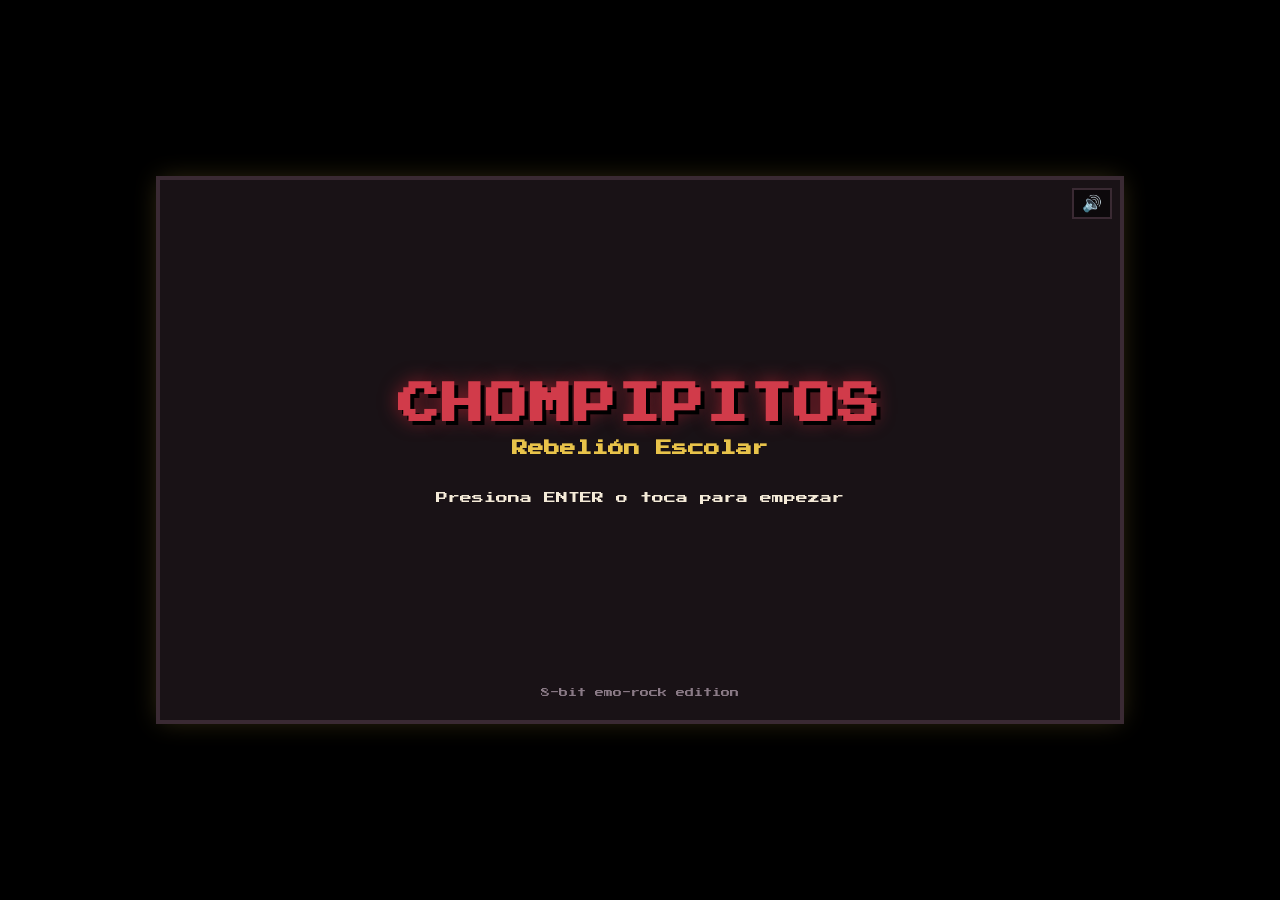
<file: index.html>
<!DOCTYPE html>
<html lang="es">
<head>
<meta charset="UTF-8">
<meta name="viewport" content="width=device-width, initial-scale=1, maximum-scale=1, user-scalable=no">
<link rel="icon" href="data:,">
<title>Chompipitos: Rebelión Escolar</title>
<link rel="stylesheet" href="style.css">
<script>
  (function () {
    function fitStage() {
      var s = Math.min(window.innerWidth / 960, window.innerHeight / 540, 1);
      document.documentElement.style.setProperty('--stage-scale', s);
    }
    window.addEventListener('resize', fitStage);
    window.addEventListener('orientationchange', fitStage);
    fitStage();
  })();
</script>
</head>
<body>
  <div id="app">

    <canvas id="game" width="960" height="540"></canvas>

    <!-- PANTALLA DE TÍTULO -->
    <section id="screen-title" class="screen">
      <h1 class="title">CHOMPIPITOS</h1>
      <h2 class="subtitle">Rebelión Escolar</h2>
      <p class="blink">Presiona ENTER o toca para empezar</p>
      <p class="credits">8-bit emo-rock edition</p>
    </section>

    <!-- CONTROLES -->
    <section id="screen-controls" class="screen hidden">
      <h2 class="section-title">Controles</h2>
      <div class="controls-list">
        <div class="control-row"><span class="key">←</span><span class="key">→</span><span class="control-desc">Moverte</span></div>
        <div class="control-row"><span class="key key-wide">↑</span><span class="key key-wide">ESPACIO</span><span class="control-desc">Saltar (un toque simple basta, el salto es siempre igual)</span></div>
        <div class="control-row"><span class="key key-wide">P</span><span class="control-desc">Pausar</span></div>
      </div>
      <p class="hint-mobile">En celular o tablet aparecen botones táctiles en pantalla.</p>
      <button id="btn-controls-ok" class="pixel-btn">¡ENTENDIDO! (ENTER)</button>
    </section>

    <!-- SELECCIÓN DE PERSONAJE -->
    <section id="screen-select" class="screen hidden">
      <h2 class="section-title">Elige a tu Chompipito</h2>
      <div id="roster" class="roster"></div>
      <div class="select-footer">
        <div id="char-name" class="char-name">—</div>
        <div id="accessory-row" class="accessory-row"></div>
        <button id="btn-start" class="pixel-btn">¡A CLASES! (ENTER)</button>
      </div>
    </section>

    <!-- HUD -->
    <section id="hud" class="hud hidden">
      <div class="hud-left">
        <span id="hud-lives">❤❤❤</span>
      </div>
      <div class="hud-mid" id="hud-level">NIVEL 1</div>
      <div class="hud-right">
        <span id="hud-turkey">🦃 0/1</span>
        &nbsp;&nbsp;
        <span id="hud-score">000000</span>
      </div>
    </section>

    <!-- MENSAJE / PAUSA -->
    <section id="screen-message" class="screen hidden">
      <h2 id="message-title">PAUSA</h2>
      <p id="message-body"></p>
      <button id="btn-message-action" class="pixel-btn">CONTINUAR</button>
    </section>

    <button id="btn-sound" class="icon-btn" title="Silenciar música">🔊</button>
  </div>

  <!-- CONTROLES TÁCTILES: fuera de #app a propósito, para que NO se
       encojan junto con el tablero del juego en pantallas chicas y
       queden siempre a tamaño cómodo para el dedo. -->
  <div id="touch-controls" class="hidden">
    <div class="touch-left">
      <button id="tc-left" class="tc-btn">◀</button>
      <button id="tc-right" class="tc-btn">▶</button>
    </div>
    <div class="touch-right">
      <button id="tc-jump" class="tc-btn tc-jump">⤒</button>
    </div>
  </div>

  <script src="js/sprites.js"></script>
  <script src="js/audio.js"></script>
  <script src="js/highscore.js"></script>
  <script src="js/levels.js"></script>
  <script src="js/engine.js"></script>
  <script src="js/main.js"></script>
</body>
</html>
</file>
<file: style.css>
@import url('https://fonts.googleapis.com/css2?family=Press+Start+2P&display=swap');

:root {
  --bg: #120c14;
  --panel: #1c1420;
  --red: #d13b4a;
  --red-dark: #8c1f2b;
  --gold: #e8c34a;
  --ink: #f4ead8;
  --line: #3a2a33;
}

* { box-sizing: border-box; }

html, body {
  margin: 0;
  padding: 0;
  background: #000;
  color: var(--ink);
  font-family: 'Press Start 2P', monospace;
  overflow: hidden;
  height: 100%;
  width: 100%;
  display: flex;
  align-items: center;
  justify-content: center;
}

#app {
  position: absolute;
  top: 50%;
  left: 50%;
  width: 960px;
  height: 540px;
  margin: -270px 0 0 -480px;
  background: var(--bg);
  image-rendering: pixelated;
  overflow: hidden;
  box-shadow: 0 0 0 4px var(--line), 0 0 24px rgba(232,195,74,0.25);
  flex-shrink: 0;
  transform: scale(var(--stage-scale, 1));
  transform-origin: center center;
}

canvas#game {
  position: absolute;
  top: 0; left: 0;
  width: 100%;
  height: 100%;
  image-rendering: pixelated;
  image-rendering: -moz-crisp-edges;
  image-rendering: crisp-edges;
  background: #1a1024;
  display: block;
}

.screen {
  position: absolute;
  inset: 0;
  display: flex;
  flex-direction: column;
  align-items: center;
  justify-content: center;
  gap: 14px;
  background: rgba(28, 20, 22, 0.82);
  text-align: center;
  padding: 20px;
  z-index: 5;
}
.screen.hidden { display: none; }

.title {
  font-size: 42px;
  color: var(--red);
  text-shadow: 4px 4px 0 #000, 0 0 18px var(--red-dark);
  margin: 0;
  letter-spacing: 2px;
}
.subtitle {
  font-size: 16px;
  color: var(--gold);
  margin: 0 0 10px 0;
}
.blink {
  font-size: 12px;
  animation: blink 1s steps(1) infinite;
}
.credits {
  font-size: 9px;
  color: #8a7a86;
  position: absolute;
  bottom: 14px;
}
@keyframes blink { 50% { opacity: 0; } }

.section-title {
  font-size: 18px;
  color: var(--gold);
  margin: 0 0 6px 0;
}

.controls-list {
  display: flex;
  flex-direction: column;
  gap: 18px;
  margin: 10px 0;
}
.control-row {
  display: flex;
  align-items: center;
  gap: 10px;
  justify-content: center;
}
.key {
  min-width: 36px;
  padding: 8px 10px;
  background: var(--panel);
  border: 2px solid var(--gold);
  border-radius: 4px;
  color: var(--ink);
  font-size: 14px;
  box-shadow: 2px 2px 0 #000;
}
.key-wide { min-width: 70px; font-size: 11px; }
.control-desc {
  font-size: 11px;
  color: var(--ink);
  text-align: left;
  max-width: 320px;
  line-height: 1.6;
}
.hint-mobile {
  font-size: 9px;
  color: #b7a6b2;
  max-width: 480px;
}

.roster {
  display: grid;
  grid-template-columns: repeat(4, 1fr);
  gap: 10px;
  max-width: 640px;
}
.roster-item {
  width: 130px;
  height: 110px;
  background: var(--panel);
  border: 3px solid var(--line);
  display: flex;
  flex-direction: column;
  align-items: center;
  justify-content: center;
  cursor: pointer;
  padding: 6px;
}
.roster-item canvas { image-rendering: pixelated; width: 64px; height: 64px; }
.roster-item span { font-size: 8px; margin-top: 6px; color: var(--ink); }
.roster-item .highscore { font-size: 7px; margin-top: 3px; color: var(--gold); }
.roster-item.selected {
  border-color: var(--red);
  background: #2a1620;
  box-shadow: 0 0 12px var(--red-dark);
}

.select-footer {
  display: flex;
  flex-direction: column;
  align-items: center;
  gap: 12px;
  margin-top: 8px;
}
.char-name { font-size: 16px; color: var(--red); min-height: 16px; }

.accessory-row {
  display: flex;
  gap: 8px;
  flex-wrap: wrap;
  justify-content: center;
  max-width: 480px;
}
.accessory-btn {
  font-family: 'Press Start 2P', monospace;
  background: var(--panel);
  color: var(--ink);
  border: 2px solid var(--line);
  padding: 6px 8px;
  font-size: 8px;
  cursor: pointer;
}
.accessory-btn.selected {
  border-color: var(--gold);
  background: #3a2a1a;
  color: var(--gold);
}

.pixel-btn {
  font-family: 'Press Start 2P', monospace;
  background: var(--red-dark);
  color: var(--ink);
  border: 3px solid #000;
  box-shadow: 3px 3px 0 #000;
  padding: 10px 18px;
  font-size: 12px;
  cursor: pointer;
}
.pixel-btn:hover { background: var(--red); }
.pixel-btn:active { transform: translate(2px,2px); box-shadow: 1px 1px 0 #000; }

.hud {
  position: absolute;
  top: 0; left: 0; right: 0;
  display: flex;
  align-items: center;
  justify-content: space-between;
  padding: 8px 14px;
  font-size: 12px;
  color: var(--gold);
  text-shadow: 2px 2px 0 #000;
  z-index: 4;
  pointer-events: none;
}
.hud.hidden { display: none; }
.hud-left { color: var(--red); }
.hud-mid { color: var(--ink); }

#message-title { color: var(--red); font-size: 22px; margin: 0; }
#message-body { font-size: 11px; line-height: 1.8; max-width: 560px; }

.icon-btn {
  position: absolute;
  top: 8px;
  right: 8px;
  z-index: 6;
  background: rgba(0,0,0,0.5);
  border: 2px solid var(--line);
  color: var(--ink);
  font-size: 16px;
  cursor: pointer;
  padding: 4px 8px;
}

#touch-controls {
  /* position:fixed aquí SÍ es relativo al viewport real (a diferencia de
     cuando vivía dentro de #app, que tiene transform: scale y por eso
     "atrapa" a los descendientes fixed): así los botones no se encogen
     junto con el tablero del juego en pantallas chicas. */
  position: fixed;
  inset: 0;
  display: flex;
  justify-content: space-between;
  align-items: flex-end;
  padding: 18px;
  z-index: 1000;
  pointer-events: none;
}
#touch-controls.hidden { display: none; }
.touch-left, .touch-right { display: flex; gap: 14px; pointer-events: auto; }
.tc-btn {
  width: 74px;
  height: 74px;
  border-radius: 50%;
  border: 3px solid #000;
  background: rgba(209,59,74,0.55);
  color: #fff;
  font-size: 26px;
  font-family: inherit;
  touch-action: none;
  user-select: none;
  -webkit-user-select: none;
  -webkit-touch-callout: none;
  -webkit-tap-highlight-color: transparent;
}
.tc-btn:active { background: rgba(209,59,74,0.85); }
.tc-jump { width: 92px; height: 92px; background: rgba(232,195,74,0.55); font-size: 30px; }
.tc-jump:active { background: rgba(232,195,74,0.9); }

@media (min-width: 981px) {
  #touch-controls { display: none !important; }
}
</file>
